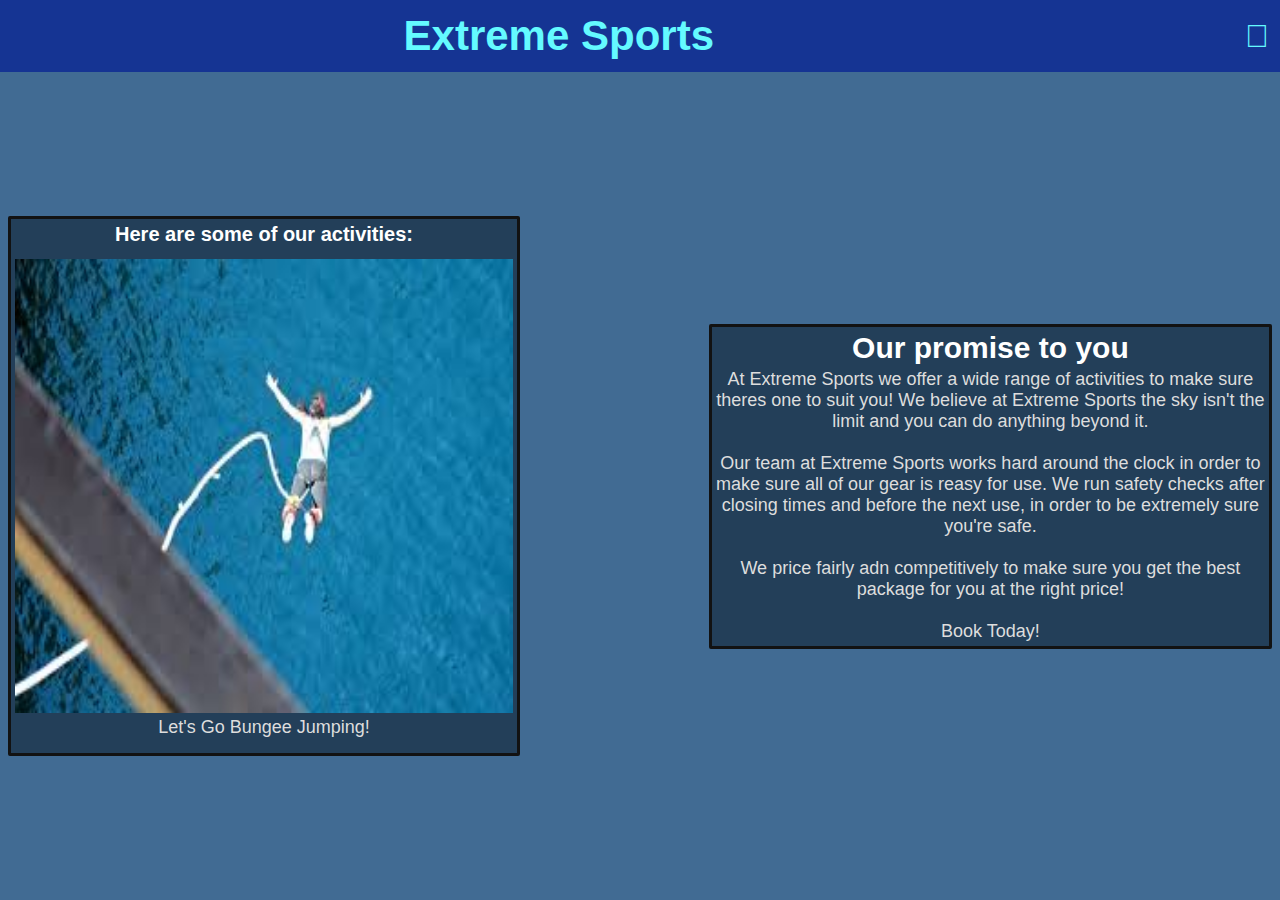
<file: index.html>
<!DOCTYPE html>
<html lang="en">
<head>
    <meta charset="UTF-8">
    <meta name="viewport" content="width=device-width, initial-scale=1.0">
    <meta http-equiv="X-UA-Compatible" content="ie=edge">

    <title>Extreme Sports&copy;</title>
    <link rel="stylesheet" href="style.css">
    <!-- IMPORT FONTS -->
    <!-- Using the hamburger icon from font awesome -->
    <link rel="stylesheet" href="https://cdnjs.cloudflare.com/ajax/libs/font-awesome/4.7.0/css/font-awesome.min.css">

    <!-- Google fonts -->
	<!-- Condesed Sans for content -->
	<link href="https://fonts.googleapis.com/css2?family=Open+Sans+Condensed:wght@300&display=swap" rel="stylesheet"> 
	</head>
    <header id="top-nav">
        <body>
        <h1 class="welcome">Extreme Sports</h1>
        <!-- The hamburger icon for the navbar -->
        <a id="nav-toggle"><i style="font-size:32px; font-family: 'Saira Extra Condensed', sans-serif;" class="fa fa-bars"></i></a>
    </header>

    <!-- This element is hidden off the page -->
    <nav id="side-nav" class="nav-hidden">
        <a class="current-page" href="index.html">Home</a>
        <a href="about.html">About Us</a>
        <a href="todo.html">Bunjee Jumping</a>
        <a href="todo.html">Wakeboarding</a>
        <a href="todo.html">Paragliding</a>
    </nav>

    <main id="index-main">

        <section id="left">
                <h1 class="title slide-header">Here are some of our activities:</h1>

                <div class="slide slide-visible">
                    <img class="slide-image" src="images/bungee.jpg" alt="Bungee Jumping">
                    <h3 class="text slide-footer">Let's Go Bungee Jumping!</h3>
                </div>

                <div class="slide">
                    <img class="slide-image" src="images/wakeboarding.jpg" alt="Wakeboarding">
                    <h3 class="text slide-footer">Let's Go Wakeboarding!</h3>
                </div>

                <div class="slide">
                    <img class="slide-image" src="images/paragliding.jpg" alt="Paragliding">
                    <h3 class="text slide-footer">Let's Go Paragliding!</h3>
                </div>
        </section>

        <section id="right">
            <h1 class="title">Our promise to you</h1>
            <p class="text">
                At Extreme Sports we offer a wide range of activities to make sure theres one to suit you! We believe at Extreme Sports the sky isn't the limit and you can do anything beyond it. <br>
                <br>
                Our team at Extreme Sports works hard around the clock in order to make sure all of our gear is reasy for use. We run safety checks after closing times and before the next use, in order to be extremely sure you're safe.<br>
                <br>
                We price fairly adn competitively to make sure you get the best package for you at the right price!<br>
                <br>
                Book Today!
            </p>
        </section>

    </main>

    <script src="togglenav.js" type="text/javascript"></script>
    <script src="slideshow.js" type="text/javascript"></script>
</body>
</html>
</file>
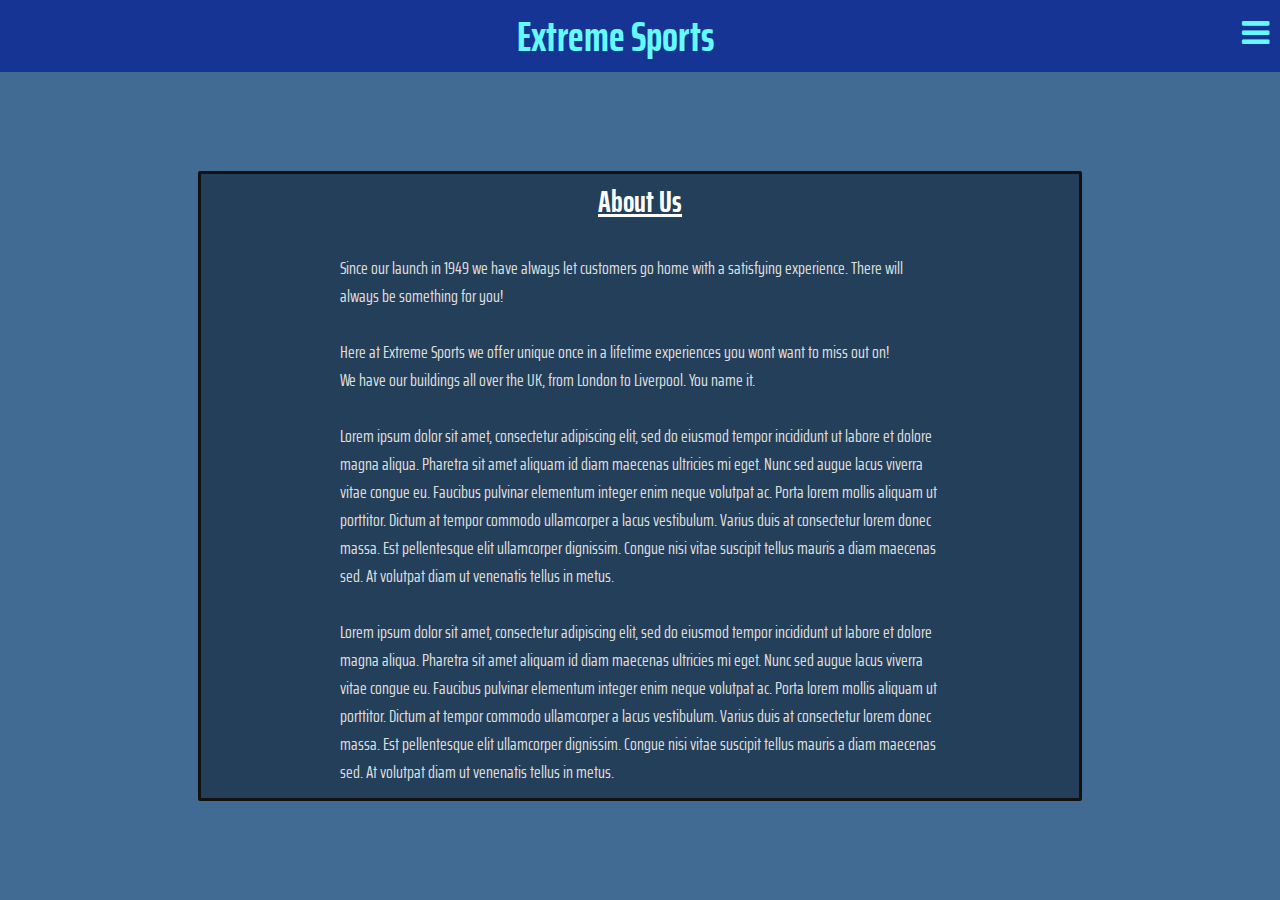
<file: about.html>
<!DOCTYPE html>
<html lang="en">
<head>
    <meta charset="UTF-8">
    <meta name="viewport" content="width=device-width, initial-scale=1.0">
    <meta http-equiv="X-UA-Compatible" content="ie=edge">

    <title>Extreme Sports</title>
    <link rel="stylesheet" href="style.css">
    <!-- IMPORT FONTS -->
    <!-- Using the hamburger icon from font awesome -->
    <link rel="stylesheet" href="https://cdnjs.cloudflare.com/ajax/libs/font-awesome/4.7.0/css/font-awesome.min.css">

    <!-- Google fonts -->
    <link rel="preconnect" href="https://fonts.gstatic.com">
    <!-- Saira Extra Condensed font for navbar links -->
    <link href="https://fonts.googleapis.com/css2?family=Saira+Extra+Condensed:wght@300&display=swap" rel="stylesheet">
</head>
    <header id="top-nav">
        <body>
        <h1 class="welcome">Extreme Sports</h1>
        <!-- The hamburger icon for the navbar -->
        <a id="nav-toggle"><i style="font-size:32px;" class="fa fa-bars"></i></a>
    </header>

    <!-- This element is hidden off the page -->
    <nav id="side-nav" class="nav-hidden">
        <a class="current-page" href="index.html">Overview</a>
        <a href="about.html">About Us</a>
        <a href="todo.html">Skydiving</a>
        <a href="todo.html">Wakeboarding</a>
        <a href="todo.html">Paragliding</a>
    </nav>

    <main id="about-main">

        <section id="middle">
            <h1 class="title"><u>About Us</u></h1>
            <br>
            <div class="text-container">
                <p class="text">
                    Since our launch in 1949 we have always let customers go home with a satisfying experience. There will always be something for you! <br>
                    <br>
                    Here at Extreme Sports we offer unique once in a lifetime experiences you wont want to miss out on! <br>
                    We have our buildings all over the UK, from London to Liverpool. You name it.<br>
                    <br>
                    Lorem ipsum dolor sit amet, consectetur adipiscing elit, sed do eiusmod tempor incididunt ut labore et dolore magna aliqua.
                    Pharetra sit amet aliquam id diam maecenas ultricies mi eget. Nunc sed augue lacus viverra vitae congue eu. Faucibus pulvinar elementum integer enim neque volutpat ac.
                    Porta lorem mollis aliquam ut porttitor. Dictum at tempor commodo ullamcorper a lacus vestibulum. Varius duis at consectetur lorem donec massa.
                    Est pellentesque elit ullamcorper dignissim. Congue nisi vitae suscipit tellus mauris a diam maecenas sed. At volutpat diam ut venenatis tellus in metus. <br>
                    <br>
                    Lorem ipsum dolor sit amet, consectetur adipiscing elit, sed do eiusmod tempor incididunt ut labore et dolore magna aliqua.
                    Pharetra sit amet aliquam id diam maecenas ultricies mi eget. Nunc sed augue lacus viverra vitae congue eu. Faucibus pulvinar elementum integer enim neque volutpat ac.
                    Porta lorem mollis aliquam ut porttitor. Dictum at tempor commodo ullamcorper a lacus vestibulum. Varius duis at consectetur lorem donec massa.
                    Est pellentesque elit ullamcorper dignissim. Congue nisi vitae suscipit tellus mauris a diam maecenas sed. At volutpat diam ut venenatis tellus in metus.
                </p>
            </div>
        </section>

    </main>

    <script src="togglenav.js" type="text/javascript"></script>
</body>
</html>
</file>
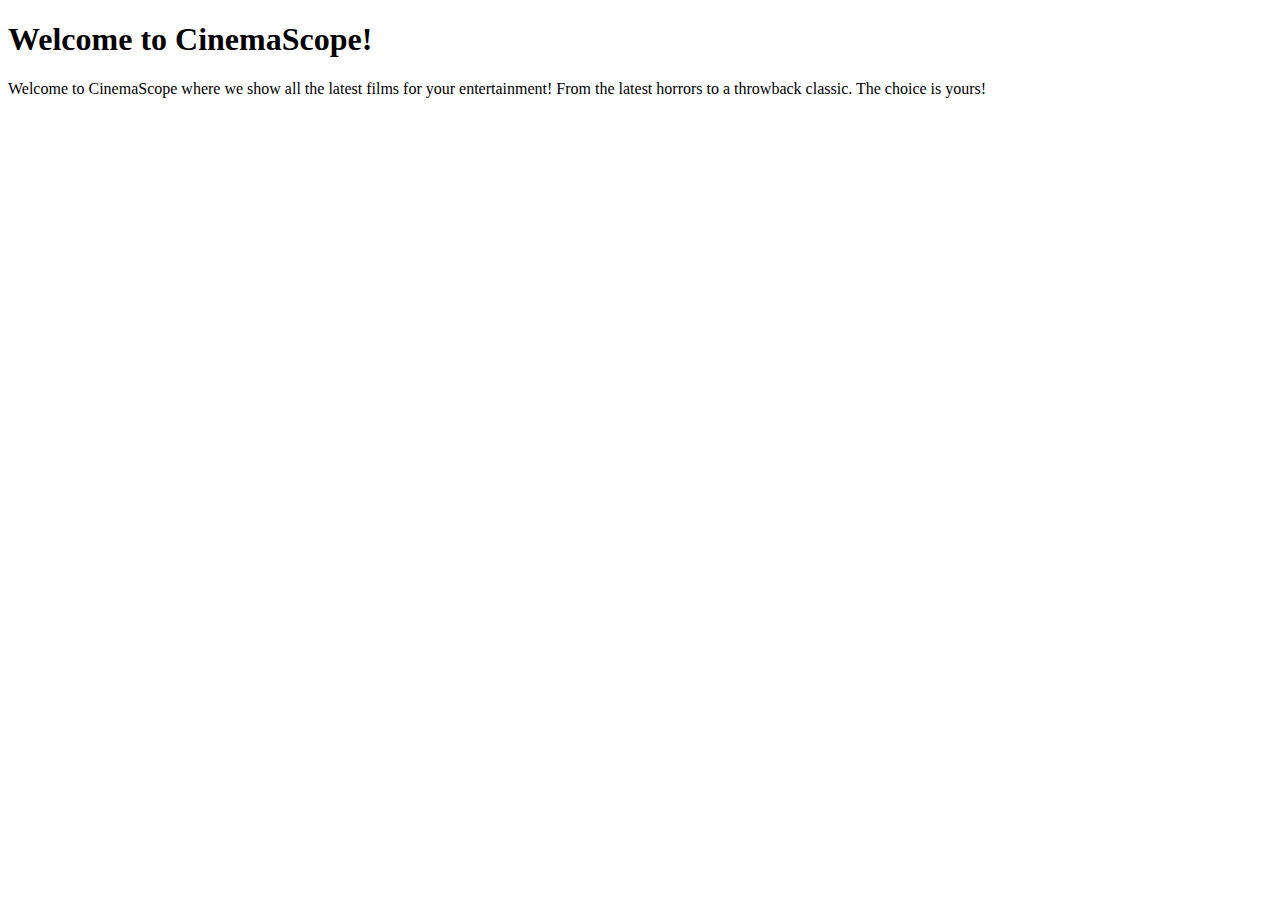
<file: theory.html>
<!DOCTYPE html>

<html>

<head>

<title> CinemaScope </title>

</head>

<body>

<h1> Welcome to CinemaScope! </h1>

<p> Welcome to CinemaScope where we show all the latest films for your entertainment! From the latest horrors to a throwback classic. The choice is yours!</p>

</body>

</html>
</file>
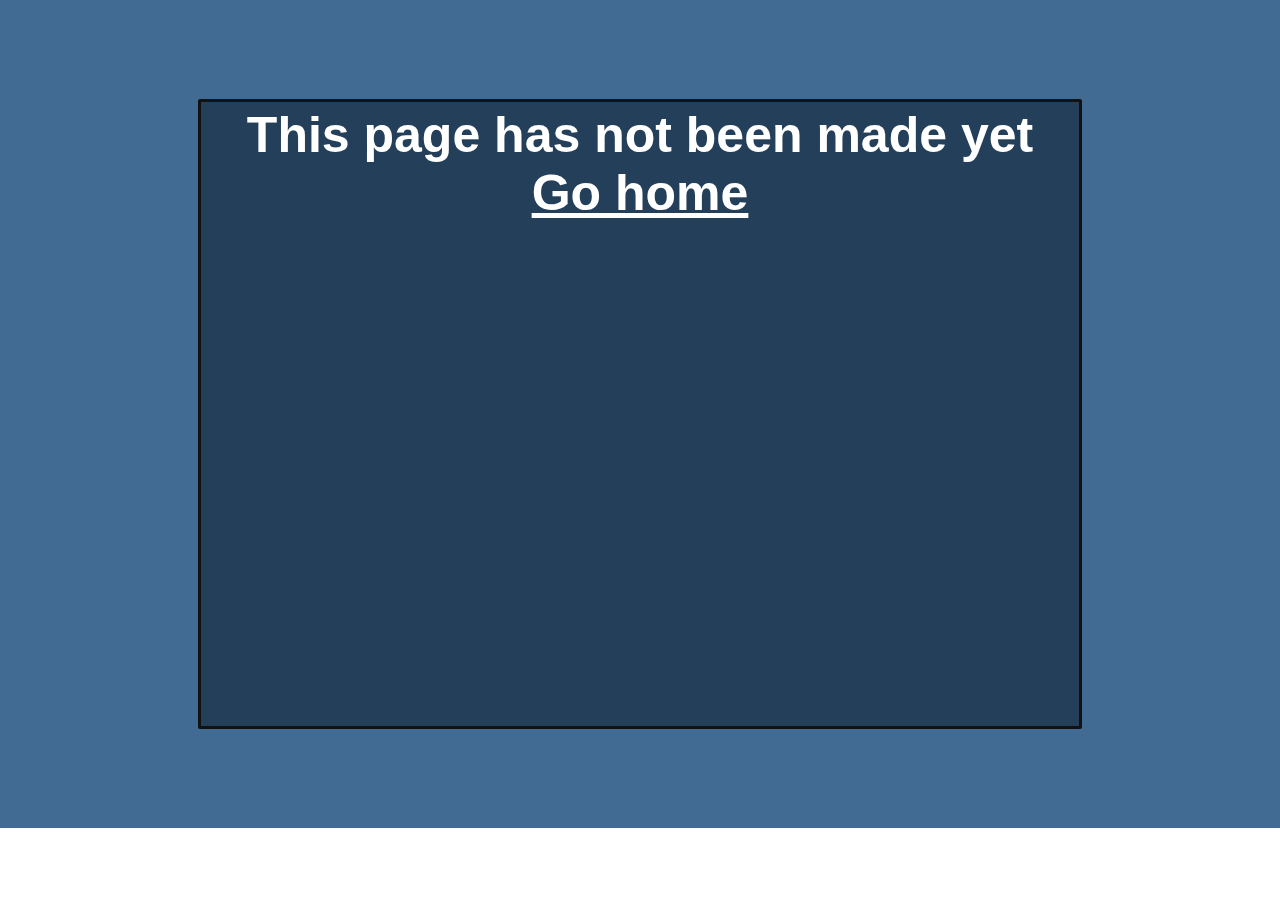
<file: todo.html>
<!DOCTYPE html>
<html lang="en">
<head>
    <meta charset="UTF-8">
    <meta name="viewport" content="width=device-width, initial-scale=1.0">
    <meta http-equiv="X-UA-Compatible" content="ie=edge">

    <title>Extreme Sports</title>
    <link rel="stylesheet" href="style.css">
</head>

    <main id="about-main">

        <section id="middle">
            <h1 style="font-size: 50px; font-weight: bold; color: white">This page has not been made yet</h1>
            <a href="index.html" style="font-size: 50px; font-weight: bold; color: white">Go home</a>
        </section>

    </main>
</body>
</html>
</file>
<file: style.css>
/* TO USE NOTO SANS:
font-family: 'Noto Sans', sans-serif;

TO USE Black Ops One:
font-family: 'Black Ops One', cursive;

TO USE Saira Extra Condensed:
font-family: 'Saira Extra Condensed', sans-serif;
*/

* {
    padding: 0;
    margin: 0;
    box-sizing: border-box;
}

body {
        /* Hiding the overflow hides the navbar */
        overflow: hidden;
        font-family: 'Saira Extra Condensed', sans-serif;
}

#top-nav {
    color: rgb(100, 250, 280);
    background: #153493;
    padding-left: 10px;
    padding-right: 10px;
    display: flex;
    width: 100vw;
    height: 8vh;
    /* space between pushes the elements to the edges */
    justify-content: space-between;
    align-items: center;
    font-family: 'Saira Extra Condensed', sans-serif;

}

.welcome {
    font-family: 'Saira Extra Condensed', sans-serif;
    font-size: 42px;
    /* Try to center it, not perfect though */
    min-width: 55vw;
    text-align: right;
}

#nav-toggle {
    font-size: 24px;
    text-decoration: none;
    padding: 1px;
    cursor: pointer;
    user-select: none;
    transition: transform 0.45s;

}

.nav-hidden {
    transform: translateX(100%);
}

.rotated {
  transform: rotate(-90deg);
}

#side-nav {
    /* absolute positioning gives the navbar no space, it overlaps the content anyway */
    position: absolute;
    right: 0px;
    font-family: 'Saira Extra Condensed', sans-serif;
    font-size: 28px;
    /* The animation when the nav bar slides in/out */
    transition: transform 0.6s;
    /* How much space the navbar takes up, 18% of the window width */
    width: 18vw;
    height: 92vh;
    /*background-color: #2D2D2D; */
    background-color: #2D2D2D;
    border-radius: 2px 0 0 2px;
    border: solid 2px #121212;
    font-size: 20px;
    float: right;
    display: flex;
    flex-direction: column;
    text-align: center;
    justify-content: space-between;
    padding-top: 8vh;
    padding-bottom: 8vh;
}

#side-nav > a {
    color: rgb(120, 190, 100);
    font-size: 24px;
    text-decoration: none;
    margin-top: 10px;
    transition: 0.3s;
		/* Disable dragging links */
	font-family: 'Saira Extra Condensed', sans-serif;
    user-select: none;
}

#side-nav > a:hover {
    font-size: 26px;
}
/* When set to hidden, the nav bar is pushed off of the screen, overflow is hidden so it's not visible */
/* I'm using transform becuase it can have an awesome slide animation */
.nav-active {
    transform: translateX(100%);
}

/* Applies to all the content */
main > section {
    padding: 4px;
    border-radius: 2px;
    border: solid 3px #121212;
    background: #233F59;
}

/* The red titles within the sections */
.title {
    padding-bottom: 4px;
    font-size: 30px;
    color: white;
}

/* The text usually accompanying an image in the sections */
.text {
    color: #DDDDDD;
    font-size: 18px;
    font-weight: normal;
}

.centre-items {
    display: flex;
    align-items: center;
    justify-content: center;
}

#index-main {
  padding: 8px;
    text-align: center;
    background: #416B93;
    width: 100vw;
    height: 92vh;
    display: flex;
    justify-content: space-between;
    align-items: center;
	font-family: 'Saira Extra Condensed', sans-serif;
}

#left {
    grid-area: right;
    width: 40vw;
    height: 60vh;
}

#right {
    grid-area: right;
    width: 44vw;
}

/* slides are hidden, the visible slide has a slide-visible class */
.slide {
    display: none;
    height: 52vh;
}

.slide-visible {
    display: block;
}

.slide-header{
    height: 3vh;
    font-size: 20px;
    margin-bottom: 1vh;
}

.slide-image {
    width: 100%;
    height: 97%;
}

.slide-footer {
    height: 4vh;
}

/* About us page */
#about-main {
  padding: 8px;
    text-align: center;
    background: #416B93;
    width: 100vw;
    height: 92vh;
    display: flex;
    justify-content: center;
    align-items: center;
	font-family: 'Saira Extra Condensed', sans-serif;
}

#middle {
    width: 69vw;
    height: 70vh;
}

.text-container {
    padding-left: 15vh;
    padding-right: 15vh;
    text-align: left;
}
</file>
